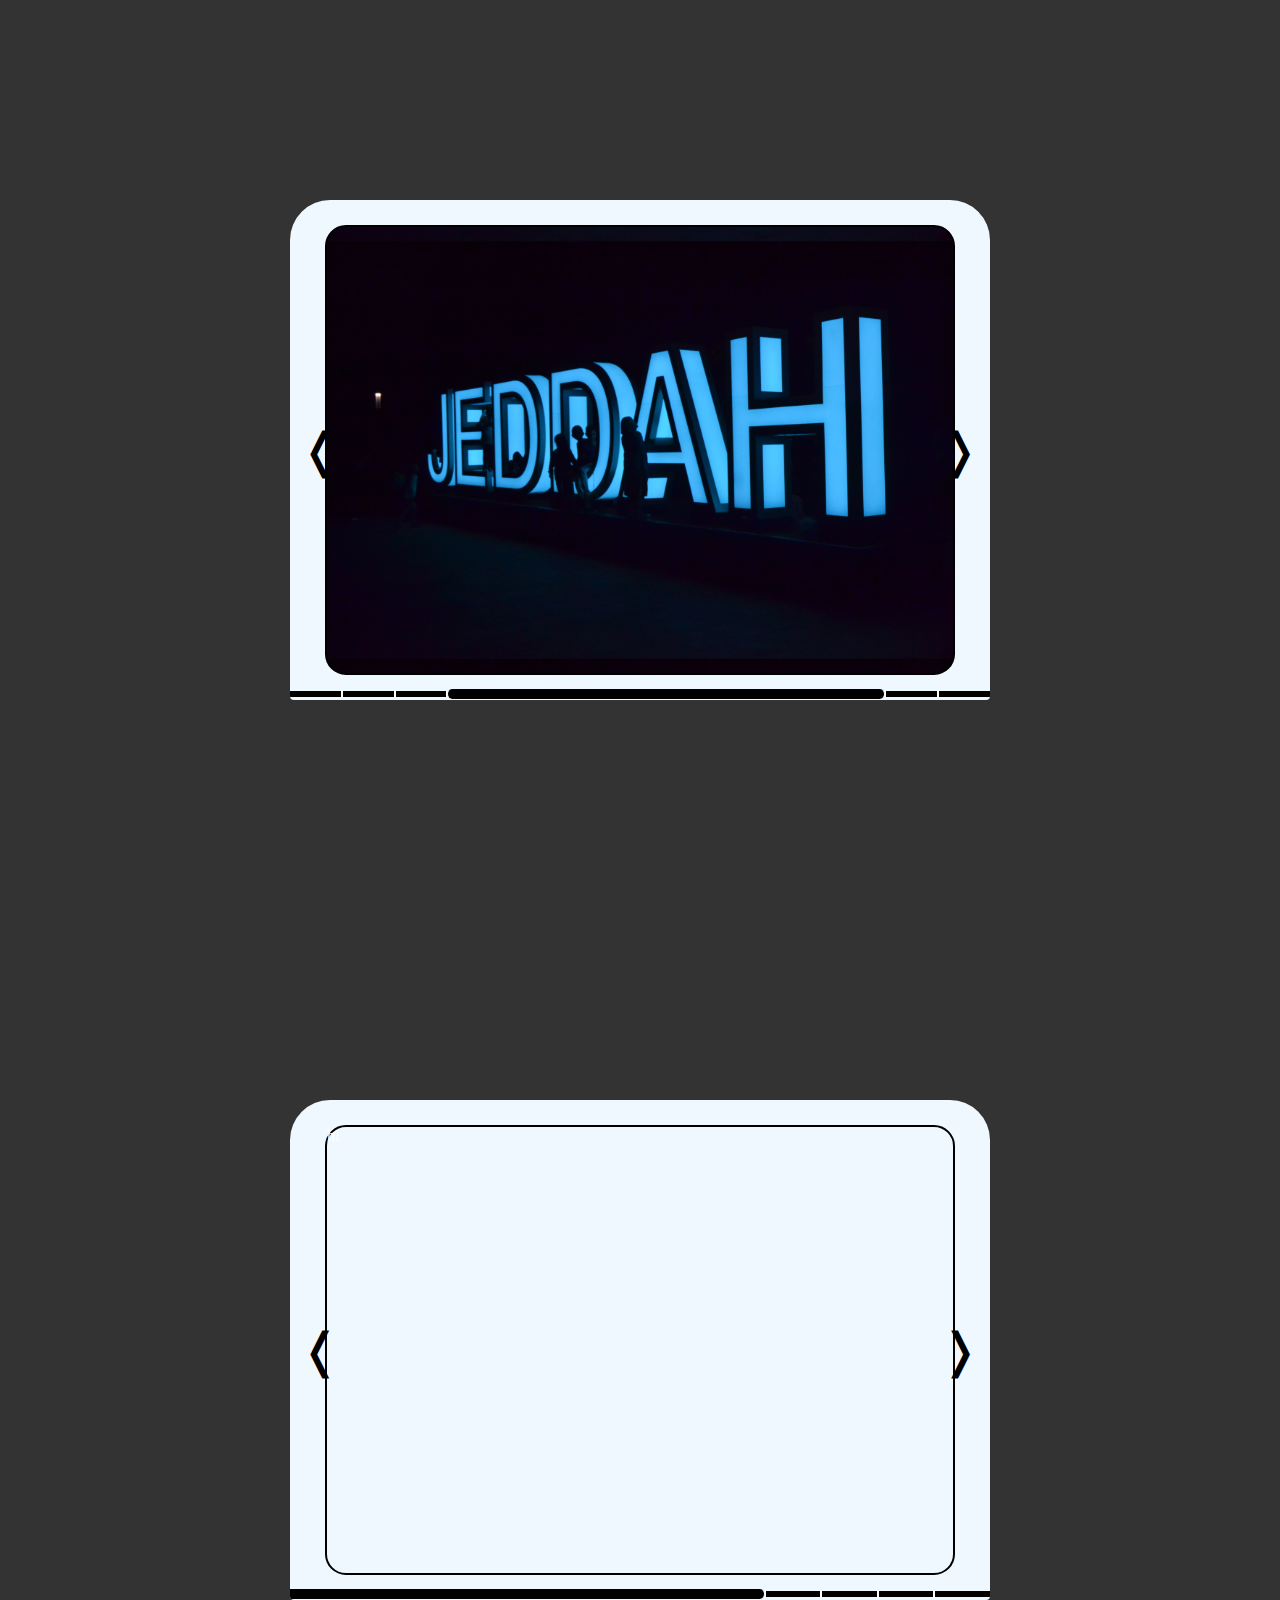
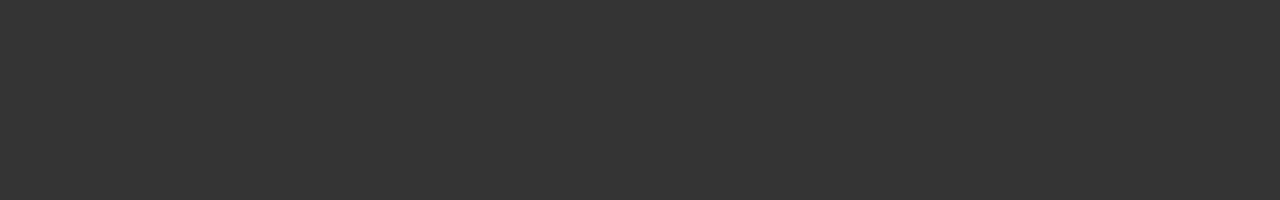
<file: v1.0/index.html>
<!DOCTYPE html>
<html lang="en">
<head>
    <meta charset="UTF-8">
    <meta http-equiv="X-UA-Compatible" content="IE=edge">
    <meta name="viewport" content="width=device-width, initial-scale=1.0">
    <title>new type of carousel | stolen from cr7 website</title>
    <link rel="stylesheet" href="styles/ay-carousel.css">
</head>
<body>
    <div class="container">
        <div class="carousel first-one">
            <div class="items">
                <div class="item"></div>
                <div class="item"></div>
                <div class="item"></div>
                <div class="item active"></div>
                <div class="item"></div>
                <div class="item"></div>
            </div>
        </div>
    </div>
    <div class="container">
        <div class="carousel">
            <div class="items">
                <div class="item active">hi</div>
                <div class="item">hi</div>
                <div class="item">hi</div>
                <div class="item">hi</div>
                <div class="item">hi</div>
            </div>
        </div>
    </div>

    <!-- The main scripts -->
    <!-- <script src="main.js"></script> -->
    <script src="compressed/scripts/ay-carousel.js"></script><script>console.log(new ay_carousel("body .carousel"))</script>
</body>
</html>
</file>
<file: v1.0/styles/ay-carousel.css>
/* The basics */
*{
    padding: 0;
    margin: 0;
    box-sizing: border-box;
    color: white;
}
body{
    background-color: hsl(0, 0%, 20%); overflow-x: hidden;
}



/* continer */
body > .container{
    min-width: 100vw; min-height: 100vh;
    display: grid; place-items: center;
}



/* carousel */
body .JfwrbnD{
    height: 500px; width: 700px;
    background-color: aliceblue;
    border-radius: 40px 40px 4px 4px;
    position: relative;
    overflow: hidden;
}



/* carousel-items */
.JfwrbnD > .items {
    height: 100%; width: 100%;
    position: relative; overflow: hidden;
}
.JfwrbnD > .items > .item{
    position: absolute; top: 50%; left: 50%;
    height: 90%; width: 90%; 
    transition: .8s ease-in-out all;

    /* for the background */
    background-position: center;
    background-size: 100%;
    border-radius: 21px ;
    border: 2px solid black;
}
.JfwrbnD > .items > .item.active{
    transform: translate(-50% ,-50%);
}
.JfwrbnD > .items > .item:not(.item.active, .item.active ~ .item){transform: translate(-160%, -50%);}
.JfwrbnD > .items > .item.active~.item{transform: translate(60%, -50%);}
/* custom backgrounds for the items */
.JfwrbnD.first-one > .items > .item:nth-child(1){
    background-image: url(../imgs/img1.jpg);
}
.JfwrbnD.first-one > .items > .item:nth-child(2){
    background-image: url(../imgs/img2.jpg);
}
.JfwrbnD.first-one > .items > .item:nth-child(3){
    background-image: url(../imgs/img3.jpg);
}
.JfwrbnD.first-one > .items > .item:nth-child(4){
    background-image: url(../imgs/img4.jpg);
}
.JfwrbnD.first-one > .items > .item:nth-child(5){
    background-image: url(../imgs/img5.jpg);
}
.JfwrbnD.first-one > .items > .item:nth-child(6){
    background-image: url(../imgs/img6.jpg);
}
 

/* carousel-lines */
.JfwrbnD > .lines{
    width: 100%; height: 10px;
    position: absolute; bottom: 1px;
    display: flex; justify-content: center; align-items: center;
}
.JfwrbnD > .lines > .line{
    height: 60%; background: black;
    padding: 0 4px;
    border-left: 1px solid white; border-right: 1px solid white;
    flex-grow: 1;
    transition: .5s ease flex-grow;
    cursor: pointer;
}
.JfwrbnD > .lines > .line:first-child, .JfwrbnD > .lines > .line:first-child.active{
    border-left: none;
    border-top-left-radius: 0px;
    border-bottom-left-radius: 0px;
}
.JfwrbnD > .lines > .line:last-child, .JfwrbnD > .lines > .line:last-child.active{
    border-right: none;
    border-top-right-radius: 0px;
    border-bottom-right-radius: 0px;
}
.JfwrbnD > .lines > .line.active{
    flex-grow: 10;
    height:100%;
    border-radius: 100px;
    border-left: 1px solid white; border-right: 1px solid white;
    cursor: default;
}




/* carousel-btns  */
.JfwrbnD > .btns{
    color: black;
    width: 100%;
    position: absolute; top: 50%; transform: translateY(-50%);
    display: flex; align-items: center; justify-content: space-between;
}
.JfwrbnD > .btns > .btn{
    color: inherit; font-size: 3rem;
    cursor: pointer; user-select: none;
    margin: 0 0px ; padding: 10px;
}
.JfwrbnD > .btns > .btn.before::before{
    content: "\276c";
}
.JfwrbnD > .btns > .btn.after::before{
    content: "\276D";
}
</file>
